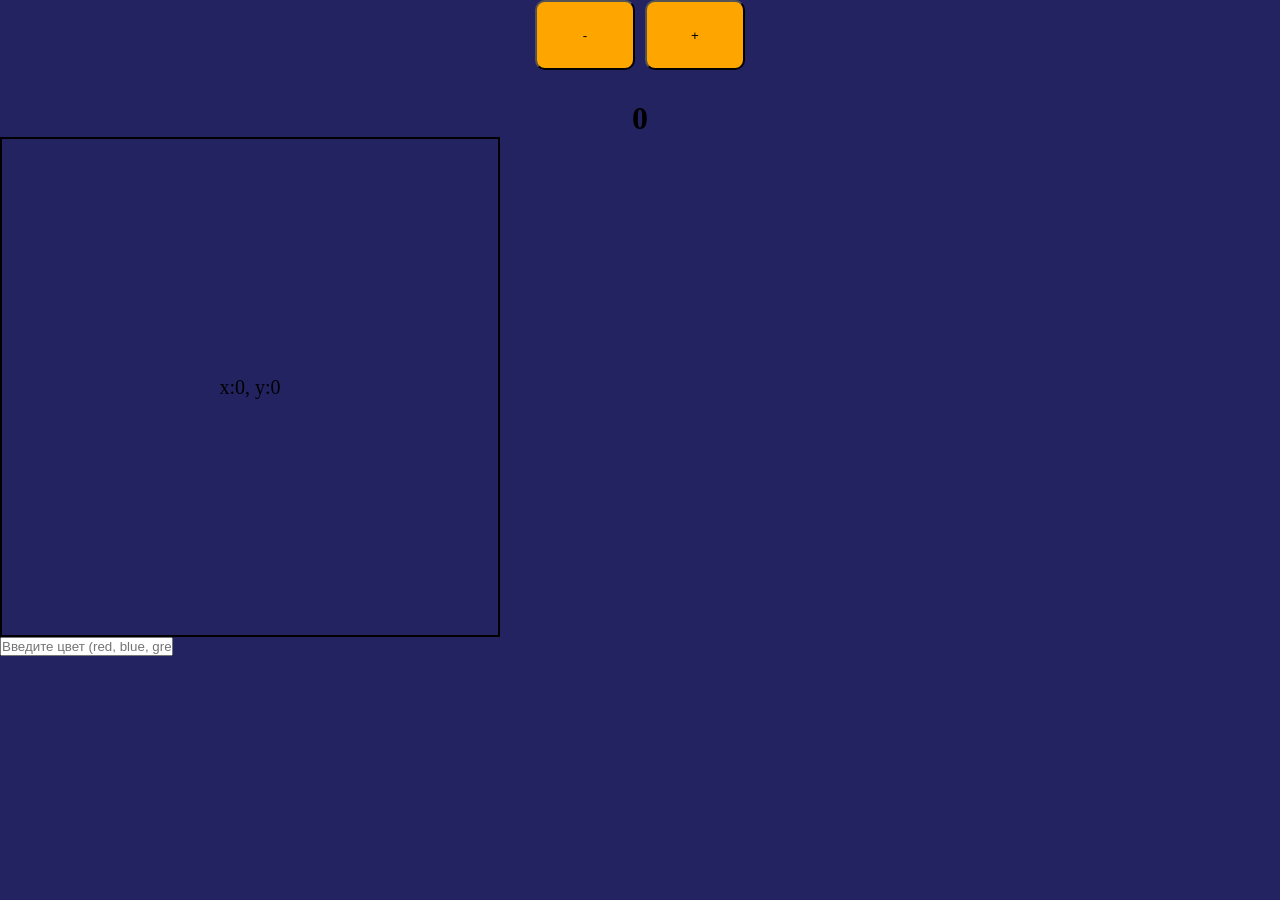
<file: front-3_dz-2/index.html>
<!doctype html>
<html lang="en">
  <head>
    <meta charset="UTF-8" />
    <meta name="viewport" content="width=device-width, initial-scale=1.0" />
    <title>Document</title>
    <link rel="stylesheet" href="style.css" />
  </head>
  <body>
    <div class="counter">
      <button id="decrement">-</button>
      <button id="increment">+</button>
    </div>
    <div class="counters">
      <h1 id="value">0</h1>
    </div>

    <!-- 2 задание  -->

    <div class="box">
  x: <span class="x">0</span>,
  y: <span class="y">0</span>
</div>

<!-- 3 задание -->

<input type="text" placeholder="Введите цвет (red, blue, green...)">
  </body>
  <script src="./app.js"></script>
</html>
</file>
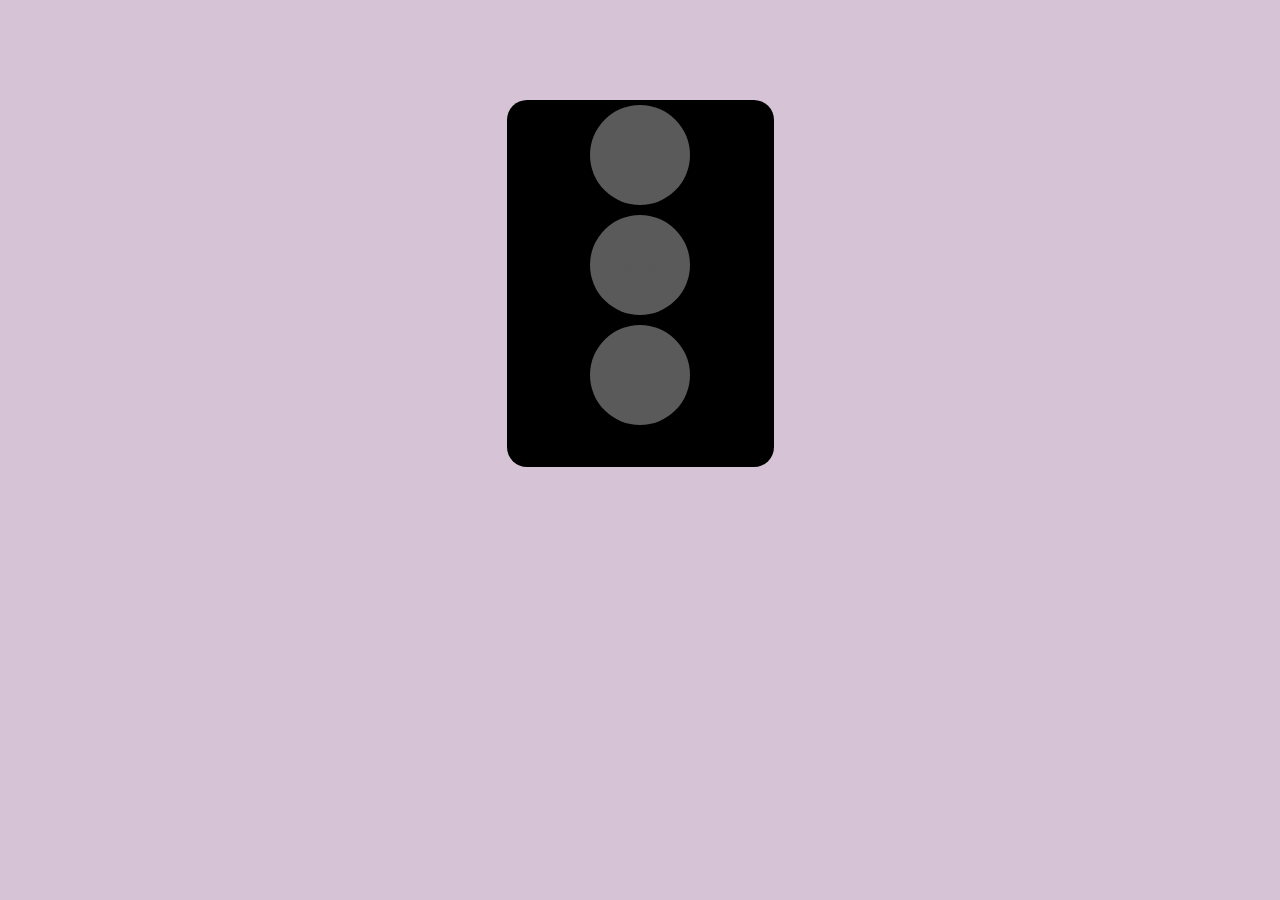
<file: front3_dz-1/index.html>
<!DOCTYPE html>
<html lang="en">
<head>
    <meta charset="UTF-8">
    <meta name="viewport" content="width=device-width, initial-scale=1.0">
    <title>front-3-less_1</title>
    <link rel="stylesheet" href="style.css">
</head>
<body>
 <!--    <h1 id="h1"></h1> -->

    <div class="wrapper">
        <div class="svetafor-container">
            <div class="items-dad">
            <div class="svetafor_items-1" id="Bogdan">
                <div class="item">
                    stop
                </div>
                 </div>

                <div class="svetafor_items-2" id="yellow">
                <div class="item">
                    stop
                </div>
                 </div>
                 <div class="svetafor_items-3" id="sabubu">
                <div class="item">
                    stop
                </div>
                 </div>
           </div>
        </div>
    </div>
</body>
<script src="./app.js"></script>
</html>
</file>
<file: front-3_dz-2/style.css>
* {
    margin: 0;
    padding: 0;
    box-sizing: border-box;
}
body {
    background-color: #232362;
}
.counter {
    display: flex;
    justify-content: center;
    gap: 10px;
}
button {
    width: 100px;
    height: 70px;
    border-radius: 10px;
    background-color: orange;
}
.counters {
    display: flex;
    justify-content: center;
    margin-top: 30px;
}

.box {
  width: 500px;
  height: 500px;
  border: 2px solid black;
  display: flex;
  align-items: center;
  justify-content: center;
  font-size: 20px;
}
</file>
<file: front3_dz-1/style.css>
body {
    background-color: #6264;
}
.wrapper {

}
.svetafor-container  {
    width: 267px;
    height: 367px;
    margin: 0 auto;
    background-color: black;
    border-radius: 20px;
    margin-top: 100px;
}
.svetafor_items-1 {
    width: 100px;
    height: 100px;
    border-radius: 50%;
    background-color: rgb(90, 90, 90);
    cursor: pointer;
    border: none;
    margin: 0 auto;
    margin: 5px;
}
.svetafor_items-2 {
    width: 100px;
    height: 100px;
    border-radius: 50%;
    background-color: rgb(90, 90, 90);
    cursor: pointer;
    border: none;
    margin: 0 auto;
        margin: 5px;

}
.svetafor_items-3 {
    width: 100px;
    height: 100px;
    border-radius: 50%;
    background-color: rgb(90, 90, 90);
    cursor: pointer;
    border: none;
    margin: 5px;

}
.items-dad {
    display: flex;
    justify-content: center;
    align-items: center;
    flex-direction: column;
}

.first {
    background:red;
    opacity: 1;
    color: black;
}
.yellow {
background-color: yellow;
opacity: 1;
color: black;
}
.sabubu {
    background-color: green;
    opacity: 1;
    color: black;
}
.item {
    width: 30px;
    margin: 42px auto;
    color: rgb(90, 90, 90);
    font-size: 18px;
    font-weight: 700;   
}
</file>
